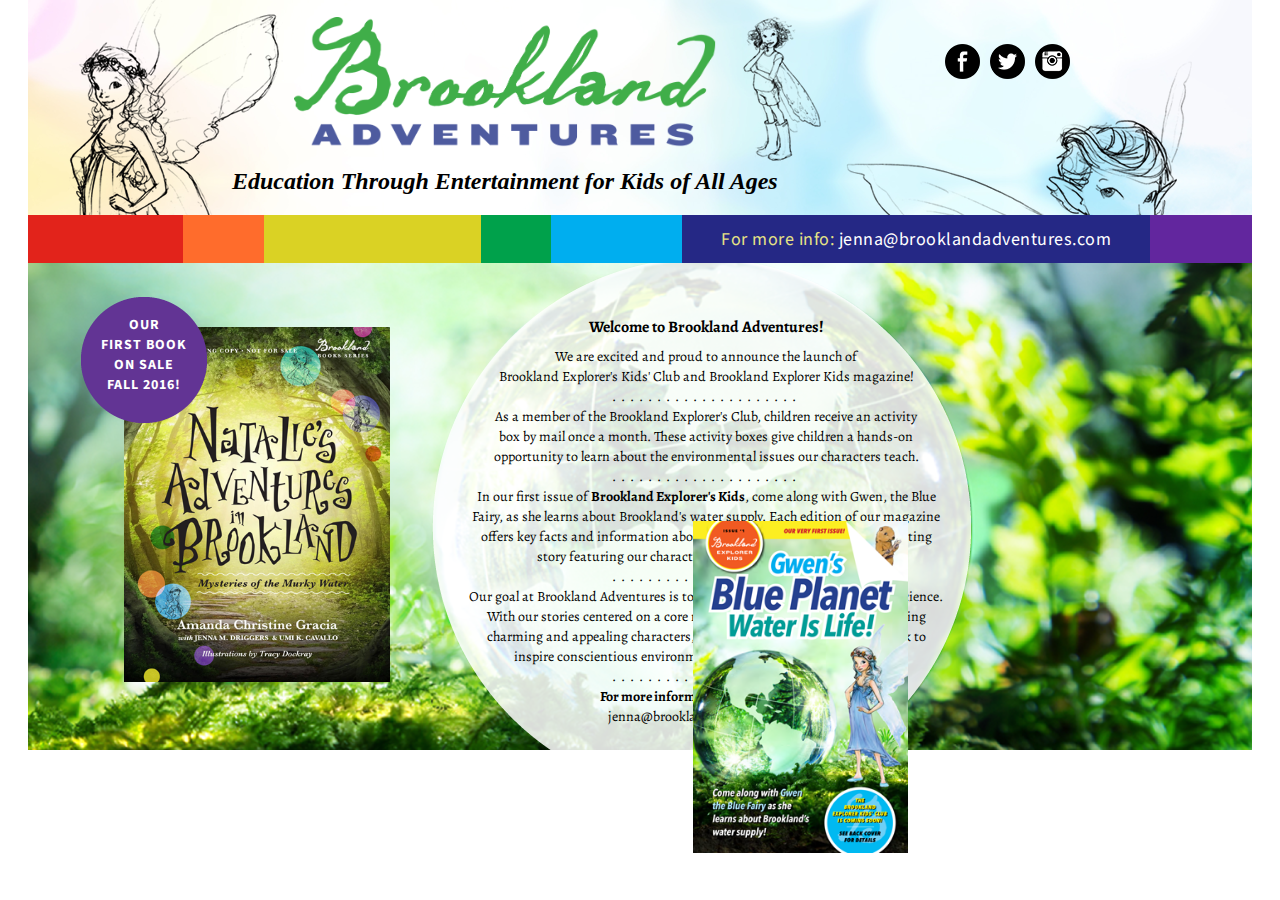
<file: index.html>
<!DOCTYPE html PUBLIC "-//W3C//DTD XHTML 1.0 Transitional//EN" "http://www.w3.org/TR/xhtml1/DTD/xhtml1-transitional.dtd">
<html xmlns="http://www.w3.org/1999/xhtml">
	<head>
		<meta http-equiv="Content-Type" content="text/html; charset=UTF-8" />
		<title>Brookland Adventures</title>

		<!-- CSS STYLESHEETS LINKED HERE ORDER MATTERS DO NOT CHANGE THE ORDER OF THE STYLESHEETS -->
		<link rel="stylesheet" href="normalize.css" >

		<link rel="stylesheet" href="BA_Landing.css" >

		<link rel="stylesheet" media="only screen and (min-device-width : 320px), only screen and (max-device-width : 480px)" href="BA_Mobile.css" >
		<!-- ////////////- END -//////////// -->

		<!-- JAVASCRIPT LINKED HERE -->

		<script src="http://ajax.googleapis.com/ajax/libs/jquery/1.11.2/jquery.min.js"></script>
		<script type="text/javascript" src="main.js"></script>

		<!-- END -->
	</head>

	<body>

	<div id="main_content">
		<div id="header">
			<img id="logo" src="images/optimized/Brookland_Adventures_Logo.png">

			<div id="social_media_container">

				<!-- FACEBOOK TOKEN -->
				<a href="https://www.facebook.com/pages/Brookland-Adventures/417080475061064?sk=wall" target="_blank"><img class="social_media" src="images/facebook.png"></a>


				<!-- Twitter TOKEN -->
				<a href="https://twitter.com/Brooklandadv" target="_blank"><img class="social_media" src="images/twitter.png"></a>
				
				<!-- Instagram TOKEN -->
				<a href="https://www.instagram.com/brooklandadventures/"><img class="social_media" src="images/instagram.png"></a>

				<!-- UNUSED SOCIAL MEDIA TOKENS -->
<!-- 	
				<a href="#"><img class="social_media" src="images/blogger.png"></a>
				<a href="#"><img class="social_media" src="images/pinterest.png"></a>
				<a href="mailto:jenna@brooklandadventures.com"><img class="social_media" src="images/email.png" ></a> -->
			</div>

			<h2 id="tagline">
				<span class="new_line mobile">Education Through</span> <span class="new_line mobile">Entertainment</span>
				<span class="new_line mobile"> for Kids of All Ages</span>
			</h2>
		</div>

		<div id="color_divider">
			<div class="section" id="red"></div>
			<div class="section" id="orange"></div>
			<div class="section" id="yellow"></div>
			<div class="section" id="green"></div>
			<div class="section" id="cyan"></div>
			<div class="section" id="blue">
				<h4 id="contact">For more info: <a href="mailto:jenna@brooklandadventures.com">jenna@brooklandadventures.com</a></h4>
			</div>
			<div class="section" id="purple"></div>
		</div>

		<img id="book_cover" src="images/optimized/natalie_adventure_cover.png">
		<img id="book_cover_mobile" src="images/optimized/blue_planet_cover.png" style="display: none">
		
		
		<div id="purple_circle_container">
			<p class="caps">
				<span class="new_line">Our</span>
				<span class="new_line">First Book</span>
				<span class="new_line">On Sale</span>
				<span class="new_line">Fall 2016!</span>
			</p>
		</div>

		<div id="white_circle_container">
			
			<h5 style="margin-bottom: -4px;"><span class="strong" style="font-size: 16px;">Welcome to Brookland Adventures!</span></h5> 
			<p>
				<span class="new_line">We are excited and proud to announce the launch of</span>
				<span class="new_line">Brookland Explorer's Kids' Club and Brookland Explorer Kids magazine!</span> 
					
				<span class="new_line dot_divider">.....................</span>
				
				<span class="new_line">As a member of the Brookland Explorer's Club, children receive an activity</span> 
				<span class="new_line">box by mail once a month. These activity boxes give children a hands-on</span>
				<span class="new_line">opportunity to learn about the environmental issues our characters teach.</span>

				<span class="new_line dot_divider">.....................</span>

				<span class="new_line">In our first issue of <span class="strong">Brookland Explorer's Kids</span>, come along with Gwen, the Blue</span> 
				<span class="new_line">Fairy, as she learns about Brookland's water supply. Each edition of our magazine</span>
				<span class="new_line">offers key facts and information about conservation, as well as an enchanting</span>
				<span class="new_line">story featuring our characters and fun games and puzzles!</span>  

				<span class="new_line dot_divider">.....................</span>

				<span class="new_line">Our goal at Brookland Adventures is to create innovative content with conscience.</span>
				<span class="new_line">With our stories centered on a core message of sustainability, and featuring</span>
				<span class="new_line">charming and appealing characters, we hope our series provides the spark to</span>
				<span class="new_line">inspire conscientious environmental change in children of all ages.</span>  

				<span class="new_line dot_divider">.....................</span>
				
				<span class="contact">
					<span class="new_line strong">For more information please contact</span>
					<span class="new_line"><a href="mailto:jenna@brooklandadventures.com" style="color: black;">jenna@brooklandadventures.com</a></span>
				</span> 
			</p>
		</div>

		<div id="rightColumn">
			<img src="images/optimized/blue_planet_cover.png">
		</div>

		<!-- <div id="orange_girl_magenta_container">
			<div id="orange_circle_container">
				<p>
					<span class="new_line">We offer fun</span>
					<span class="new_line">educational events,</span>
					<span class="new_line">exciting party packages</span>
					<span class="new_line">in and outside the box!</span>
					<span class="new_line">Ask us today what we</span>
					<span class="new_line">can create for you.</span>
				</p>
			</div>
		
			<div id="magenta_circle"></div>
			<div id="girls"></div>

		</div> -->
	</div>

	</body>
</html>
</file>
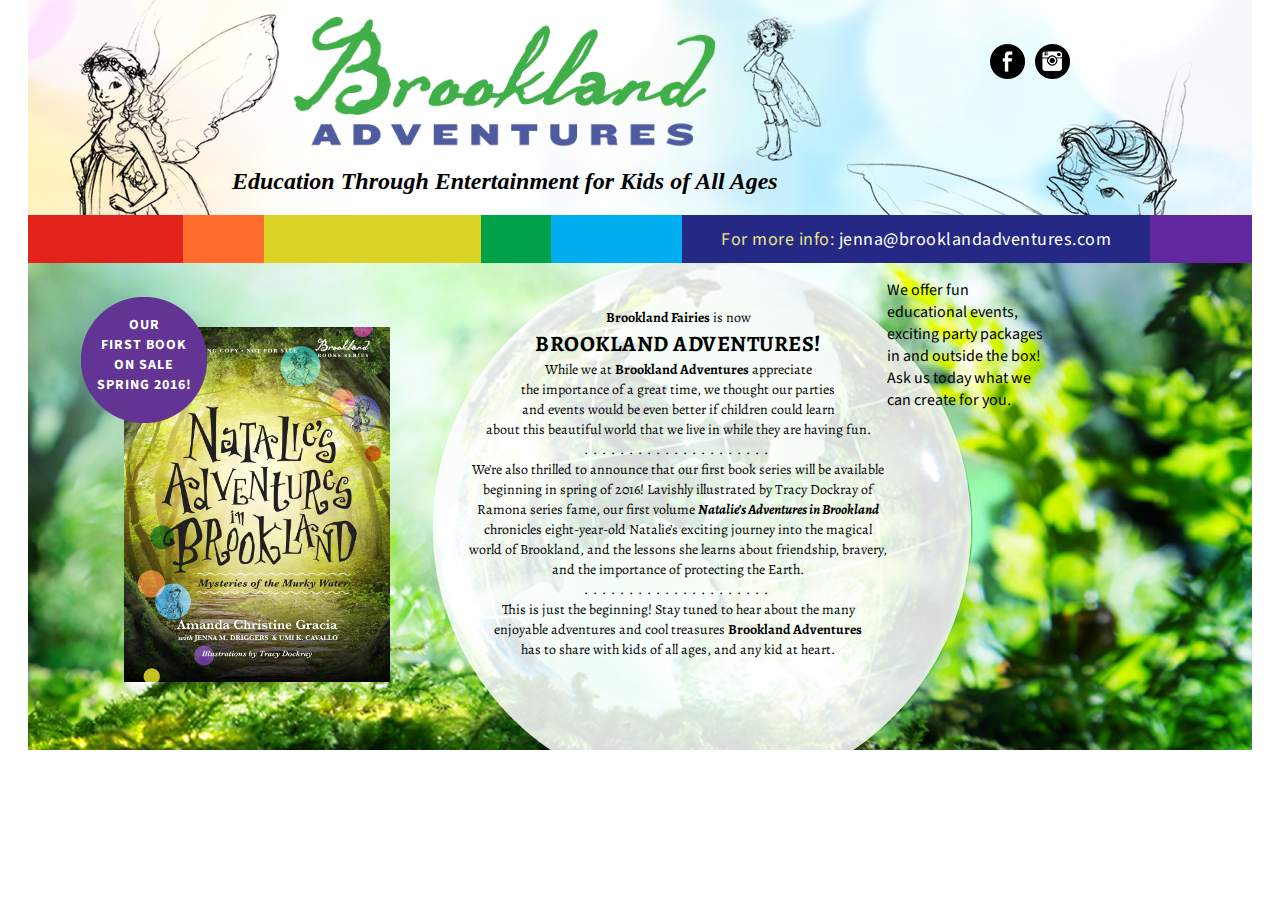
<file: BA_Test.html>
<!DOCTYPE html PUBLIC "-//W3C//DTD XHTML 1.0 Transitional//EN" "http://www.w3.org/TR/xhtml1/DTD/xhtml1-transitional.dtd">
<html xmlns="http://www.w3.org/1999/xhtml">
	<head>
		<meta http-equiv="Content-Type" content="text/html; charset=UTF-8" />
		<title>Brookland Adventures</title>

		<!-- CSS STYLESHEETS LINKED HERE ORDER MATTERS DO NOT CHANGE THE ORDER OF THE STYLESHEETS -->
		<link rel="stylesheet" href="normalize.css" >

		<link rel="stylesheet" href="BA_Landing.css" >

		<link rel="stylesheet" media="only screen and (min-device-width : 320px), only screen and (max-device-width : 480px)" href="BA_Mobile.css" >
		<!-- ////////////- END -//////////// -->

		<!-- JAVASCRIPT LINKED HERE -->

		<script src="http://ajax.googleapis.com/ajax/libs/jquery/1.11.2/jquery.min.js"></script>
		<script type="text/javascript" src="main.js"></script>

		<!-- END -->
	</head>

	<body>

	<div id="main_content">
		<div id="header">
			<img id="logo" src="images/Brooklad_Adventures_Logo.png">

			<div id="social_media_container">

				<!-- FACEBOOK TOKEN -->
				<a href="https://www.facebook.com/pages/Brookland-Adventures/417080475061064?sk=wall" target="_blank"><img class="social_media" src="images/facebook.png"></a>

				<!-- INSTAGRAM TOKEN -->
				<a href="#"><img class="social_media" src="images/instagram.png"></a>

				<!-- UNUSED SOCIAL MEDIA TOKENS -->
<!-- 				<a href="#"><img class="social_media" src="images/pinterest.png"></a>
				<a href="#"><img class="social_media" src="images/blogger.png"></a>
				<a href="https://twitter.com/Brooklandadv" target="_blank"><img class="social_media" src="images/twitter.png"></a>
				<a href="mailto:jenna@brooklandadventures.com"><img class="social_media" src="images/email.png" ></a> -->
			</div>

			<h2 id="tagline">
				<span class="new_line mobile">Education Through</span> <span class="new_line mobile">Entertainment</span>
				<span class="new_line mobile"> for Kids of All Ages</span>
			</h2>
		</div>

		<div id="color_divider">
			<div class="section" id="red"></div>
			<div class="section" id="orange"></div>
			<div class="section" id="yellow"></div>
			<div class="section" id="green"></div>
			<div class="section" id="cyan"></div>
			<div class="section" id="blue">
				<h4 id="contact">For more info: <a href="mailto:jenna@brooklandadventures.com">jenna@brooklandadventures.com</a></h4>
			</div>
			<div class="section" id="purple"></div>
		</div>

		<img id="book_cover" src="images/Natalie's-Adventures-in-Brookland-ARC.cov--2.jpg">
		
		
		<div id="purple_circle_container">
			<p class="caps">
				<span class="new_line">Our</span>
				<span class="new_line">First Book</span>
				<span class="new_line">On Sale</span>
				<span class="new_line">Spring 2016!</span>
			</p>
		</div>

		<div id="white_circle_container">
			<p>
				<span class="new_line"><span class="strong">Brookland Fairies</span> is now</span>
				<span class="new_line caps"><span class="strong">Brookland Adventures!</span></span>
				<span class="new_line"> While we <span class="web">at <span class="strong">Brookland Adventures</span> </span>appreciate</span>
				<span class="new_line">the importance of a great time, we thought our parties</span>
				<span class="new_line">and events would be even better if children could learn</span>
				<span class="new_line">about this beautiful world that we live in while they are having fun.</span>

				<span class="new_line dot_divider">.....................</span>

				<span class="new_line">We’re also thrilled to announce that our first book series will be available</span>
				<span class="new_line">beginning in spring of 2016! Lavishly illustrated by Tracy Dockray of</span>
				<span class="new_line">Ramona series fame, our first volume <span class="strong title">Natalie’s Adventures in Brookland</span></span>
				<span class="new_line">chronicles eight-year-old Natalie’s exciting journey into the magical</span>
				<span class="new_line">world of Brookland, and the lessons she learns about friendship, bravery,</span>
				<span class="new_line">and the importance of protecting the Earth.</span>

				<span class="new_line dot_divider">.....................</span>

				<span class="new_line">This is just the beginning! Stay tuned to hear about the many</span>
				<span class="new_line">enjoyable adventures and cool treasures <span class="strong">Brookland Adventures</span></span>
				<span class="new_line">has to share with kids of all ages, and any kid at heart.</span>
			</p>
		</div>

		<div id="orange_girl_magenta_container">
			<div id="orange_circle_container">
				<p>
					<span class="new_line">We offer fun</span>
					<span class="new_line">educational events,</span>
					<span class="new_line">exciting party packages</span>
					<span class="new_line">in and outside the box!</span>
					<span class="new_line">Ask us today what we</span>
					<span class="new_line">can create for you.</span>
				</p>
			</div>
		
			<div id="magenta_circle"></div>
			<div id="girls"></div>

		</div>
	</div>

	</body>
</html>
</file>
<file: BA_Landing.css>
@charset "UTF-8";
/* CSS Document */

@import url(https://fonts.googleapis.com/css?family=Alegreya:400,400italic,700,700italic);
@import url(https://fonts.googleapis.com/css?family=Source+Sans+Pro:400,600,700);

body {
	width: 100%;
}

#main_content { 
	width: 1224px; 
	height: 752px; 
	margin: 0px auto; 

	background-image: url(images/optimized/ba_background.png); 
	background-repeat: no-repeat;

	font-family: 'Source Sans Pro', sans-serif; 
}

a {
	text-decoration: none;
	color: white;
}

#logo {
	display: inline-block;
	position: relative;
	top: 17px;
	left: 266px;
	float: left;

	width: 422px;
	height: 130px;
}

#social_media_container {
	float: right; 
	width: auto; 
	height: 35px; 
	margin-top: 44px; 
	margin-right: 175px;
}

.social_media {
	margin-right: 7px;
}

#tagline { 
	float: right; 
	font-family: Baskerville; 
	font-style: italic;
	font-size: 24px; 
	color: #000; 
	width: 650px; 
	margin-top: 38px; 
	margin-right:370px;
}

#color_divider { 
	float: left; 
	width: 100%; 
	height: 48px; 
}

/*-----------COLOR DIVIDER DIV FILLS-----------*/

#red, #orange, #yellow, #green, #cyan, #blue, #purple {
	float: left;
	height: 48px;
}

#red { 
	background: #E2231B; 
	width: 155px; 
}

#orange { 
	background: #FF6C2C; 
	width: 81px; 
}

#yellow { 
	background: #DAD224; 
	width: 217px; 
}

#green { 
	background: #00A14B; 
	width: 70px; 
}

#cyan { 
	background: #00AEEF; 
	width: 131px; 
}

#blue { 
	background: #252885;
	width: 468px;
}

#purple { 
	background: #62269E; 
	width: 102px;  
}

#contact { 
	color: #E5E285; 

	font-family: 'Source Sans Pro', sans-serif;
	font-size: 18px;
	font-weight: 400;
	letter-spacing: .5px; 

	text-align: center;
	line-height: 10%;	
}

/*-----------END-----------*/

#book_cover { 
	float: left; 
	width: 266px; 
	height: 355px;

	margin-top: 64px; 
	margin-left: 96px; 
}

#purple_circle_container, #white_circle_container, #orange_circle_container, #orange_girl_magenta_container {
	float: left;
}

.caps {
	text-transform: uppercase;
}

.new_line:not(.mobile) {
	display: block;
}

.strong {
	font-weight: 700;
}

.strong.title {
	font-style: italic;
}

#purple_circle_container { 
	background-image: url(images/PurpleCircle.png); 
	width: 126px;
	height: 126px;
	margin-top: 34px; 
	margin-left: -309px; 
}

#purple_circle_container > p {
	margin-top: 18px;
	color: white;

	font-size: 14px; 
	font-weight: 700;
	letter-spacing: 1px; 
	line-height: 20px; 
	text-align: center;

}

#white_circle_container { 
	margin: 31px 0 0 79px;
}

#white_circle_container > p, #white_circle_container > h5 {
	color: black;

	font-family: 'Alegreya', serif;
	font-weight: 400;
	font-size: 14px;
	line-height: 20px;
	text-align: center;
}

#white_circle_container > h5{
	margin-bottom: -4px;
}

#white_circle_container .caps {
	font-size: 22px;
	font-weight: 700;
	line-height: 32px;
	letter-spacing: .5px;
}

.dot_divider {
	letter-spacing: 5px;

}

.new_line.dot_divider.mobile {
	display: none;
}

#rightColumn {
	position: relative;
	right: 250px;
	top: 258px;
}

#rightColumn > img {
	max-width: 215px;
}

/*#orange_girl_magenta_container {
	margin: 60px 0 0 50px;
}

#orange_circle_container { 
	background-image: url(images/OrangeCircle.png); 
	width: 213px; 
	height: 213px; 
}

#orange_circle_container > p {
	margin-top: 25px;

	letter-spacing: 1px;
	font-weight: 600;
	line-height: 22px;
	text-align: center;
	color: white; 
}

#girls { 
	position: relative;
	top: 112px;
	left: 82px;
	width: 140px; 
	height: 140px; 
	background-image: url(images/girls.png); 
}

#magenta_circle { 
	background-image: url(images/Magenta_circle.png); 
	width: 51px; 
	height: 51px; 
	position: relative;
	top: 310px;
	left: 10px;
}*/

a:hover {
	color: #FF6C2C !important;
}
</file>
<file: BA_Mobile.css>
@charset "UTF-8";
/* CSS Document */

@import url(https://fonts.googleapis.com/css?family=Alegreya:400,400italic,700,700italic,900);

@media only screen
and (min-device-width : 320px)
and (max-device-width : 480px) {

/*-------Hidden Items from Webpage-------*/
	.web, #purple_circle_container, #orange_circle_container, #magenta_circle, #girls, .dot_divider, #book_cover, #rightColumn, .contact {
		display: none;
		visibility: hidden;
	}
/*---------END--------*/

/*removes all floats and margins from normal version of website*/
	html, body, #main_content, #header, #logo, #tagline, #book_cover_mobile, #color_divider, #white_circle_container, #social_media_container {
		float: none;
/*		clear: both;
*/		display: block;
		position: static;
		margin: 0;
		/*text-align: center;*/
	}

	html { 
	  background: url(images/optimized/Brookland_Adventures_Bkgd_mobile.png); 
	}

	#main_content {
		background: none;
		width: 100%;
		height: 100%;
	}

	.new_line {
		display: block;
	}

	.new_line:not(.mobile) {
		display: initial;
	}

	#header {
		background: url(images/optimized/Brookland_Adventures_Bkgd_mobile_header.png);
		background-repeat: no-repeat;
		background-size: 100%;
		padding-bottom: 10%;
	}

	#logo {
		width: 62%;
		height: auto;
		margin: 0 auto;
		padding-top: 70px;
	}

	#tagline {
		width: 100%;
		margin-top: 28px;

		font-size: 2.5em;
		line-height: 1.3em;
		font-style: italic;
		text-align: center;
	}


	#social_media_container {
		float: right;
		margin: 30px 45px;
		margin-bottom: 33px;
	}

	.social_media {
		width: 50px;
		margin-right: 15px;
	}

/*---------COLOR BARS---------*/

	#color_divider {
		clear: both;
		height: 45px;
	}

	#red, #orange, #yellow, #green, #cyan, #blue, #purple {
		height: 45px;
	}

	#red { 
		background: #E2231B; 
		width: 5%; 
	}

	#orange { 
		background: #FF6C2C; 
		width: 16%; 
	}

	#yellow { 
		background: #DAD224; 
		width: 19%; 
	}

	#green { 
		background: #00A14B; 
		width: 8%; 
	}

	#cyan { 
		background: #00AEEF; 
		width: 18%; 
	}

	#blue { 
		background: #252885; 
		width: 30%; 
	}

	#purple { 
		background: #62269E; 
		width: 4%; 
	}

/*---------END---------*/


	#book_cover_mobile {
		display: block !important;
		width: 50% !important;
		height: auto !important;
		margin: -126px auto 5em !important;
	}

	#white_circle_container {
		display: block;
		width: 84%;
		margin: 100px auto;
	}

	#white_circle_container > p, #white_circle_container > h5 > span {
		font-size: 3em !important;
		line-height: 1.5em !important;
		text-align: left !important;
	}

	#white_circle_container > h5 > span {
		color: #252885;
		font-size: 3.5em !important;
		font-weight: 900 !important;
		letter-spacing: .02em !important;
	}

	#white_circle_container > h5 {
		margin: 145px 0 -10px !important;
	}

	#white_circle_container .caps {
		font-size: inherit;
		font-weight: 700;
		line-height: inherit;
		letter-spacing: inherit;
		text-transform: none;
	}


	#contact {
		color: black;

		font-size: 2em;

		margin: 2em auto;
	}

	#contact a {
		color: black;

		font-weight: 700;
	}

}
</file>
